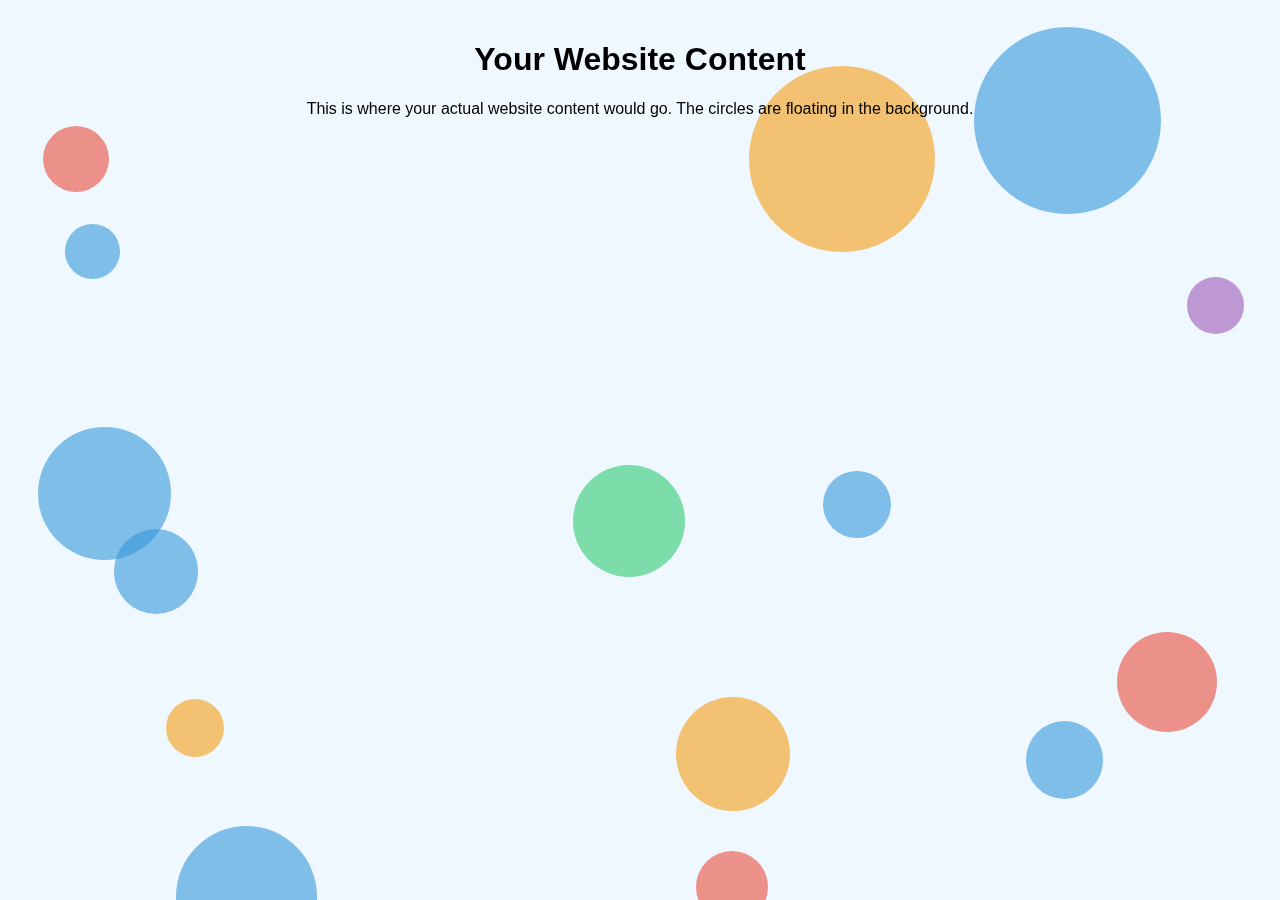
<file: oldver/circles.html>
<!DOCTYPE html>
<html lang="en">
<head>
    <meta charset="UTF-8">
    <meta name="viewport" content="width=device-width, initial-scale=1.0">
    <title>Floating Circles Background</title>
    <style>
        body {
            margin: 0;
            overflow: hidden;
            font-family: Arial, sans-serif;
            height: 100vh;
            background-color: #f0f8ff;
            position: relative;
        }

        .content {
            position: relative;
            z-index: 10;
            padding: 20px;
            max-width: 800px;
            margin: 0 auto;
            text-align: center;
        }

        .background {
            position: fixed;
            top: 0;
            left: 0;
            width: 100%;
            height: 100%;
            z-index: 1;
            overflow: hidden;
        }

        .circle {
            position: absolute;
            border-radius: 50%;
            opacity: 0.6;
            animation: float 20s linear infinite;
        }

        @keyframes float {
            0% {
                transform: translate(0, 0);
            }
            25% {
                transform: translate(10%, 15%);
            }
            50% {
                transform: translate(-5%, 10%);
            }
            75% {
                transform: translate(-10%, -5%);
            }
            100% {
                transform: translate(0, 0);
            }
        }
    </style>
</head>
<body>
    <div class="background" id="background"></div>
    
    <div class="content">
        <h1>Your Website Content</h1>
        <p>This is where your actual website content would go. The circles are floating in the background.</p>
    </div>

    <script>
        const background = document.getElementById('background');
        const colors = ['#3498db', '#e74c3c', '#2ecc71', '#f39c12', '#9b59b6'];
        const numCircles = 15;
        
        for (let i = 0; i < numCircles; i++) {
            const circle = document.createElement('div');
            circle.classList.add('circle');
            
            // Random properties
            const size = Math.random() * 150 + 50; // 50-200px
            const color = colors[Math.floor(Math.random() * colors.length)];
            
            // Random position
            const left = Math.random() * 100;
            const top = Math.random() * 100;
            
            // Random animation duration and delay
            const duration = Math.random() * 30 + 10; // 10-40s
            const delay = Math.random() * 5; // 0-5s
            
            // Apply styles
            circle.style.width = `${size}px`;
            circle.style.height = `${size}px`;
            circle.style.backgroundColor = color;
            circle.style.left = `${left}%`;
            circle.style.top = `${top}%`;
            circle.style.animationDuration = `${duration}s`;
            circle.style.animationDelay = `-${delay}s`;
            
            // Add unique animation path for variety
            const randomPath = Math.floor(Math.random() * 4);
            circle.style.animationName = `float`;
            
            background.appendChild(circle);
        }
    </script>
</body>
</html>
</file>
